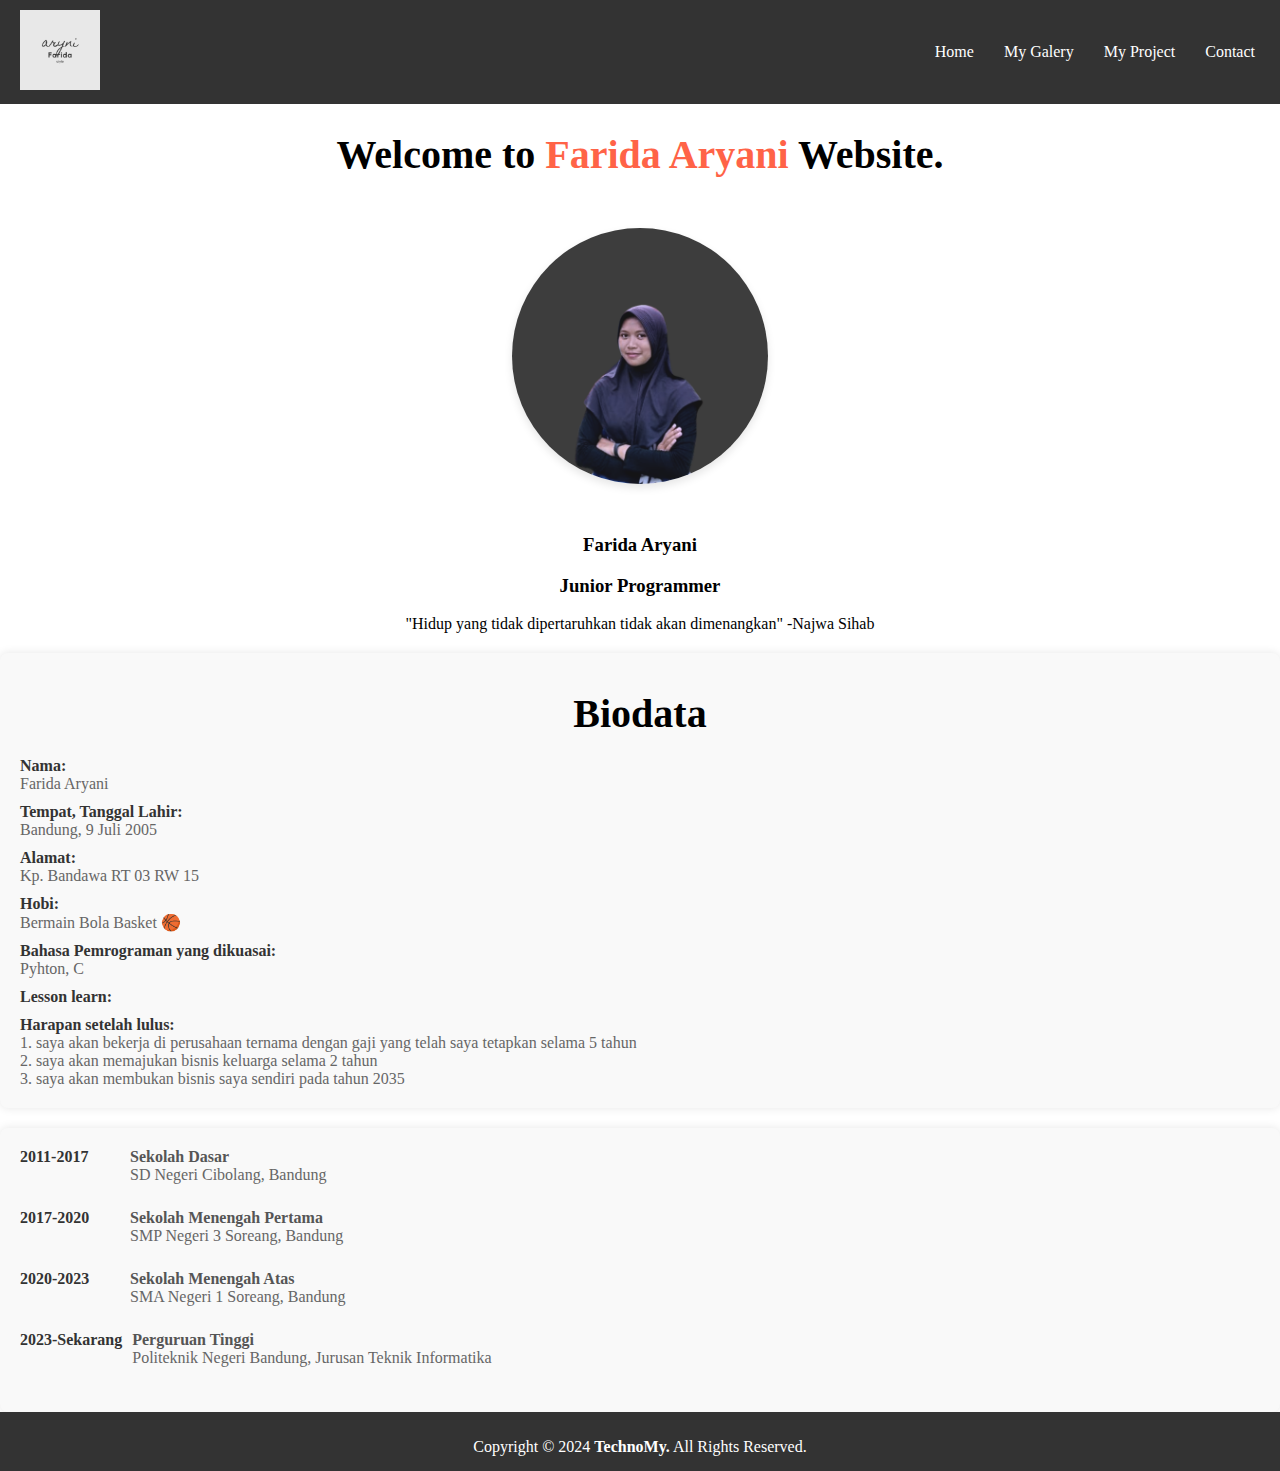
<file: index.html>
<!DOCTYPE html>
<html lang="en">
<head>
    <meta charset="UTF-8">
    <meta name="viewport" content="width=device-width, initial-scale=1.0">
    <title>Farida's Website</title>
    <link rel="stylesheet" href="assets/css/styles.css">
    <!-- for icons  -->
    <link rel="stylesheet" href="https://cdnjs.cloudflare.com/ajax/libs/font-awesome/5.15.4/css/all.min.css" integrity="sha512-4K2XFY83a3/d4W85l4kuEDyS5b0F7DslBO5Opd7MIOxuFeDk44UJjvoBzPf5ecU8j+Es0j+b+CKpw3LkBLGt8w==" crossorigin="anonymous" referrerpolicy="no-referrer">
</head>
<body>
    <nav class="navbar">
        <div class="logo">
            <img src="assets/Image/aryni.png" width="80" height="80" alt="logo">
        </div>
        <ul class="nav-links">
            <li><a href="index.html">Home</a></li>
            <li><a href="Galery.html">My Galery</a></li>
            <li><a href="Project.html">My Project</a></li>
            <li><a href="contact.html">Contact</a></li>
        </ul>
    </nav>

    <div id="viewport">
        <div id="js-scroll-content">
            <section class="main">
                <div class="sec-wp">
                    <div class="container">
                        <div class="col-2">
                            <h1 class="h1-title">
                                Welcome to
                                <span>Farida Aryani</span>
                                Website.
                            </h1>
                            <div class="banner-img-wp">
                                <div class="background-blur"></div>
                                <br><img src="assets/Image/Far.png" alt="Banner Image" class="rounded-img">
                            </div>
                        </div>
                        <div class="col-1">
                            <div class="banner-text">
                                <h3>Farida Aryani</h3>
                                <h3>Junior Programmer</h3>
                                <blockquote>
                                    "Hidup yang tidak dipertaruhkan tidak akan dimenangkan" -Najwa Sihab
                                </blockquote>
                            </div>
                        </div>
                    </div>
                </div>
            </section>
            
            <section class="biodata">
                <div class="contain">
                    <h1 class="h1-title">Biodata</h1>
                    <div class="detail">
                        <div class="label">Nama:</div>
                        <div class="value">Farida Aryani</div>
                    </div>
                    <div class="detail">
                        <div class="label">Tempat, Tanggal Lahir:</div>
                        <div class="value">Bandung, 9 Juli 2005</div>
                    </div>
                    <div class="detail">
                        <div class="label">Alamat:</div>
                        <div class="value">Kp. Bandawa RT 03 RW 15</div>
                    </div>
                    <div class="detail">
                        <div class="label">Hobi:</div>
                        <div class="value">Bermain Bola Basket 🏀</div>
                    </div>
                    <div class="detail">
                        <div class="label">Bahasa Pemrograman yang dikuasai:</div>
                        <div class="value">Pyhton, C</div>
                    </div>
                    <div class="detail">
                        <div class="label">Lesson learn:</div>
                        <div class="value"></div>
                    </div>
                    <div class="detail">
                        <div class="label">Harapan setelah lulus:</div>
                        <div class="value">1. saya akan bekerja di perusahaan ternama dengan gaji yang telah saya tetapkan selama 5 tahun
                            <br> 2. saya akan memajukan bisnis keluarga selama 2 tahun
                            <br> 3. saya akan membukan bisnis saya sendiri pada tahun 2035
                        </div>
                    </div>
                </div>
            </section>    
            
            <section class="pengalaman">
                <div class="contain">
                    <div class="entry">
                        <div class="tahun">2011-2017</div>
                        <div class="detail">
                            <div class="judul">Sekolah Dasar</div>
                            <div class="keterangan">SD Negeri Cibolang, Bandung</div>
                        </div>
                    </div>
                    <div class="entry">
                        <div class="tahun">2017-2020</div>
                        <div class="detail">
                            <div class="judul">Sekolah Menengah Pertama</div>
                            <div class="keterangan">SMP Negeri 3 Soreang, Bandung</div>
                        </div>
                    </div>
                    <div class="entry">
                        <div class="tahun">2020-2023</div>
                        <div class="detail">
                            <div class="judul">Sekolah Menengah Atas</div>
                            <div class="keterangan">SMA Negeri 1 Soreang, Bandung</div>
                        </div>
                    </div>
                    <div class="entry">
                        <div class="tahun">2023-Sekarang</div>
                        <div class="detail">
                            <div class="judul">Perguruan Tinggi</div>
                            <div class="keterangan">Politeknik Negeri Bandung, Jurusan Teknik Informatika</div>
                        </div>
                    </div>
                </div>
            </section>
            
        </div>
    </div>
    <footer class="site-footer">
        <div class="bottom-footer">
            <div class="container">
                <div class="row">
                    <div class="col-lg-12 text-center">
                        <p>Copyright &copy; 2024 <span class="name">TechnoMy.</span> All Rights Reserved.</p>
                    </div>
                </div>
            </div>
        </div>
    </footer>    
</body>
</html>
</file>
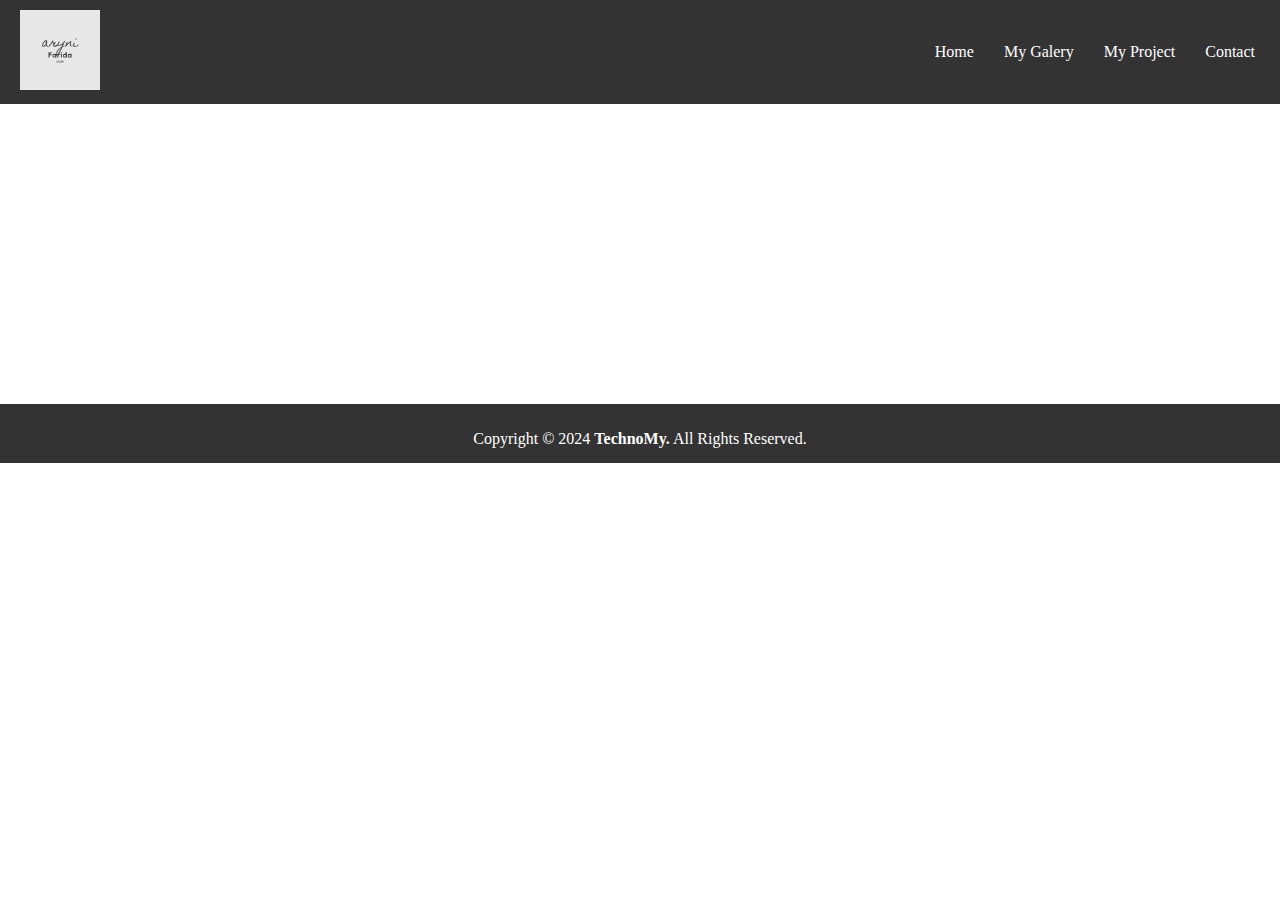
<file: Galery.html>
<!DOCTYPE html>
<html lang="en">
<head>
    <meta charset="UTF-8">
    <meta name="viewport" content="width=device-width, initial-scale=1.0">
    <title>Farida's Website</title>
    <link rel="stylesheet" href="assets/css/gallerystyles.css">
    <!-- for icons  -->
    <link rel="stylesheet" href="https://cdnjs.cloudflare.com/ajax/libs/font-awesome/5.15.4/css/all.min.css" integrity="sha512-4K2XFY83a3/d4W85l4kuEDyS5b0F7DslBO5Opd7MIOxuFeDk44UJjvoBzPf5ecU8j+Es0j+b+CKpw3LkBLGt8w==" crossorigin="anonymous" referrerpolicy="no-referrer">
</head>
<body>
    <nav class="navbar">
        <div class="logo">
            <img src="assets/Image/aryni.png" width="80" height="80" alt="logo">
        </div>
        <ul class="nav-links">
            <li><a href="index.html">Home</a></li>
            <li><a href="Galery.html">My Galery</a></li>
            <li><a href="Project.html">My Project</a></li>
            <li><a href="contact.html">Contact</a></li>
        </ul>
    </nav>

    <div class="image-container">
        <div class="image-slide">
            <img src="assets/Image/Team.jpg" alt="Image 1">
            <div class="image-description">Saya sebagai ketua tim</div>
        </div>
        <div class="image-slide">
            <img src="assets/Image/Belanegara.jpg" alt="Image 2">
            <div class="image-description">Berpartisipasi dalam kegiatan Belanegara</div>
        </div>
        <div class="image-slide">
            <img src="assets/Image/DBU.jpg" alt="Image 3">
            <div class="image-description">Berpartisipasi dalam kegiatan organisasi</div>
        </div>
        <div class="image-slide">
            <img src="assets/Image/English.jpg" alt="Image 4">
            <div class="image-description">Bekerja kelompok pada mata kuliah bahasa inggris</div>
        </div>
        <div class="image-slide">
            <img src="assets/Image/Metagama.jpg" alt="Image 5">
            <div class="image-description">Kegiatan Metagama</div>
        </div>
        <div class="image-slide">
            <img src="assets/Image/PKKMB.jpg" alt="Image 6">
            <div class="image-description">Kegiatan Mahasiswa Baru</div>
        </div>
    </div>

    <script src="assets/js/galeryscripts.js"></script>

    <footer class="site-footer">
        <div class="bottom-footer">
            <div class="container">
                <div class="row">
                    <div class="col-lg-12 text-center">
                        <p>Copyright &copy; 2024 <span class="name">TechnoMy.</span> All Rights Reserved.</p>
                    </div>
                </div>
            </div>
        </div>
    </footer>
</body>
</html>
</file>
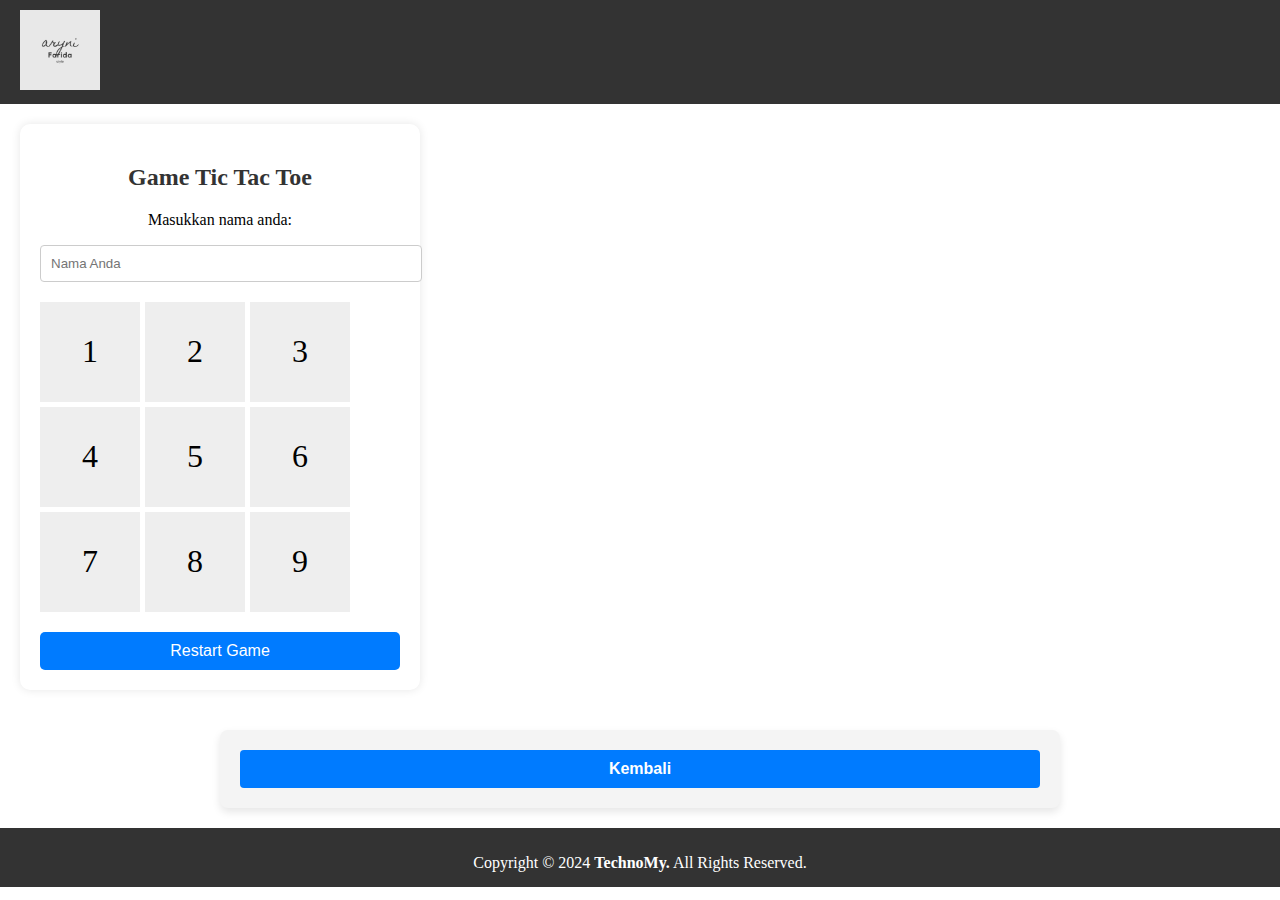
<file: game.html>
<!DOCTYPE html>
<html lang="en">
<head>
    <meta charset="UTF-8">
    <meta name="viewport" content="width=device-width, initial-scale=1.0">
    <title>Farida's Website</title>
    <link rel="stylesheet" href="assets/css/prostyles.css">
    <!-- for icons  -->
    <link rel="stylesheet" href="https://cdnjs.cloudflare.com/ajax/libs/font-awesome/5.15.4/css/all.min.css" integrity="sha512-4K2XFY83a3/d4W85l4kuEDyS5b0F7DslBO5Opd7MIOxuFeDk44UJjvoBzPf5ecU8j+Es0j+b+CKpw3LkBLGt8w==" crossorigin="anonymous" referrerpolicy="no-referrer">
    <script src="https://code.jquery.com/jquery-3.7.1.min.js"></script>
</head>
<body>
    <nav class="navbar">
        <div class="logo">
            <img src="assets/Image/aryni.png" width="80" height="80" alt="logo">
        </div>
    </nav>

    <section id="tic-tac-toe" class="project">
        <div class="game-container">
            <h2>Game Tic Tac Toe</h2>
            <p>Masukkan nama anda: </p>
            <input type="text" id="name-input" placeholder="Nama Anda">
            <div id="board" class="board">
                <div class="cell" data-cell>1</div>
                <div class="cell" data-cell>2</div>
                <div class="cell" data-cell>3</div>
                <div class="cell" data-cell>4</div>
                <div class="cell" data-cell>5</div>
                <div class="cell" data-cell>6</div>
                <div class="cell" data-cell>7</div>
                <div class="cell" data-cell>8</div>
                <div class="cell" data-cell>9</div>
            </div>
            <p id="result" class="result"></p>
            <button id="restartButton" class="restart-button">Restart Game</button>
        </div>
    </section>

    <div class="content">
        <!-- Konten halaman game -->
        <button onclick="goBack()">Kembali</button>
    </div>

    <script>
        function goBack() {
            window.location.href = 'Project.html';
        }

        // Mendefinisikan konstanta untuk kelas X, O dan kombinasi kemenangan
        const X_CLASS = 'x';
        const O_CLASS = 'o';
        const WINNING_COMBINATIONS = [
            [0, 1, 2],
            [3, 4, 5],
            [6, 7, 8],
            [0, 3, 6],
            [1, 4, 7],
            [2, 5, 8],
            [0, 4, 8],
            [2, 4, 6]
        ];

        // Mengambil elemen sel, papan, hasil, tombol restart, dan input nama dari DOM
        const cellElements = document.querySelectorAll('[data-cell]');
        const board = document.getElementById('board');
        const resultElement = document.getElementById('result');
        const restartButton = document.getElementById('restartButton');
        const nameInput = document.getElementById('name-input');
        let oTurn; // Menyimpan giliran pemain

        startGame(); // Memulai permainan

        // Menambahkan event listener untuk tombol restart
        restartButton.addEventListener('click', startGame);

        function startGame() {
            oTurn = false; // Mengatur giliran awal ke pemain X
            cellElements.forEach(cell => {
                cell.classList.remove(X_CLASS); // Menghapus kelas X dari sel
                cell.classList.remove(O_CLASS); // Menghapus kelas O dari sel
                cell.removeEventListener('click', handleClick); // Menghapus event listener sebelumnya
                cell.addEventListener('click', handleClick, { once: true }); // Menambahkan event listener baru untuk sekali klik
            });
            setBoardHoverClass(); // Mengatur hover class pada papan
            resultElement.textContent = ''; // Mengosongkan teks hasil
            nameInput.value = ''; // Mengosongkan input nama
        }

        function handleClick(e) {
            const cell = e.target; // Mengambil elemen sel yang diklik
            const currentClass = oTurn ? O_CLASS : X_CLASS; // Menentukan kelas yang akan ditambahkan (X atau O)
            placeMark(cell, currentClass); // Menempatkan tanda pada sel
            if (checkWin(currentClass)) { // Memeriksa kemenangan
                endGame(false); // Mengakhiri permainan dengan kemenangan
            } else if (isDraw()) { // Memeriksa hasil seri
                endGame(true); // Mengakhiri permainan dengan hasil seri
            } else {
                swapTurns(); // Mengganti giliran pemain
                setBoardHoverClass(); // Mengatur hover class pada papan
            }
        }

        function endGame(draw) {
            const userName = nameInput.value.trim(); // Mengambil nama pemain
            if (draw) {
                resultElement.textContent = 'Draw!'; // Menampilkan hasil seri
            } else {
                resultElement.textContent = `${oTurn ? "O" : "X"} Wins! ${userName ? "Player: " + userName : ""}`; // Menampilkan pemenang dan nama pemain
            }
        }

        function isDraw() {
            return [...cellElements].every(cell => {
                return cell.classList.contains(X_CLASS) || cell.classList.contains(O_CLASS); // Memeriksa apakah semua sel terisi
            });
        }

        function placeMark(cell, currentClass) {
            cell.classList.add(currentClass); // Menambahkan kelas (X atau O) ke sel
        }

        function swapTurns() {
            oTurn = !oTurn; // Mengganti giliran pemain
        }

        function setBoardHoverClass() {
            board.classList.remove(X_CLASS); // Menghapus kelas hover X dari papan
            board.classList.remove(O_CLASS); // Menghapus kelas hover O dari papan
            if (oTurn) {
                board.classList.add(O_CLASS); // Menambahkan kelas hover O jika giliran O
            } else {
                board.classList.add(X_CLASS); // Menambahkan kelas hover X jika giliran X
            }
        }

        function checkWin(currentClass) {
            return WINNING_COMBINATIONS.some(combination => {
                return combination.every(index => {
                    return cellElements[index].classList.contains(currentClass); // Memeriksa apakah ada kombinasi kemenangan
                });
            });
        }
    </script>

    <footer class="site-footer">
        <div class="bottom-footer">
            <div class="container">
                <div class="row">
                    <div class="col-lg-12 text-center">
                        <p>Copyright &copy; 2024 <span class="name">TechnoMy.</span> All Rights Reserved.</p>
                    </div>
                </div>
            </div>
        </div>
    </footer>   
</body>
</html>
</file>
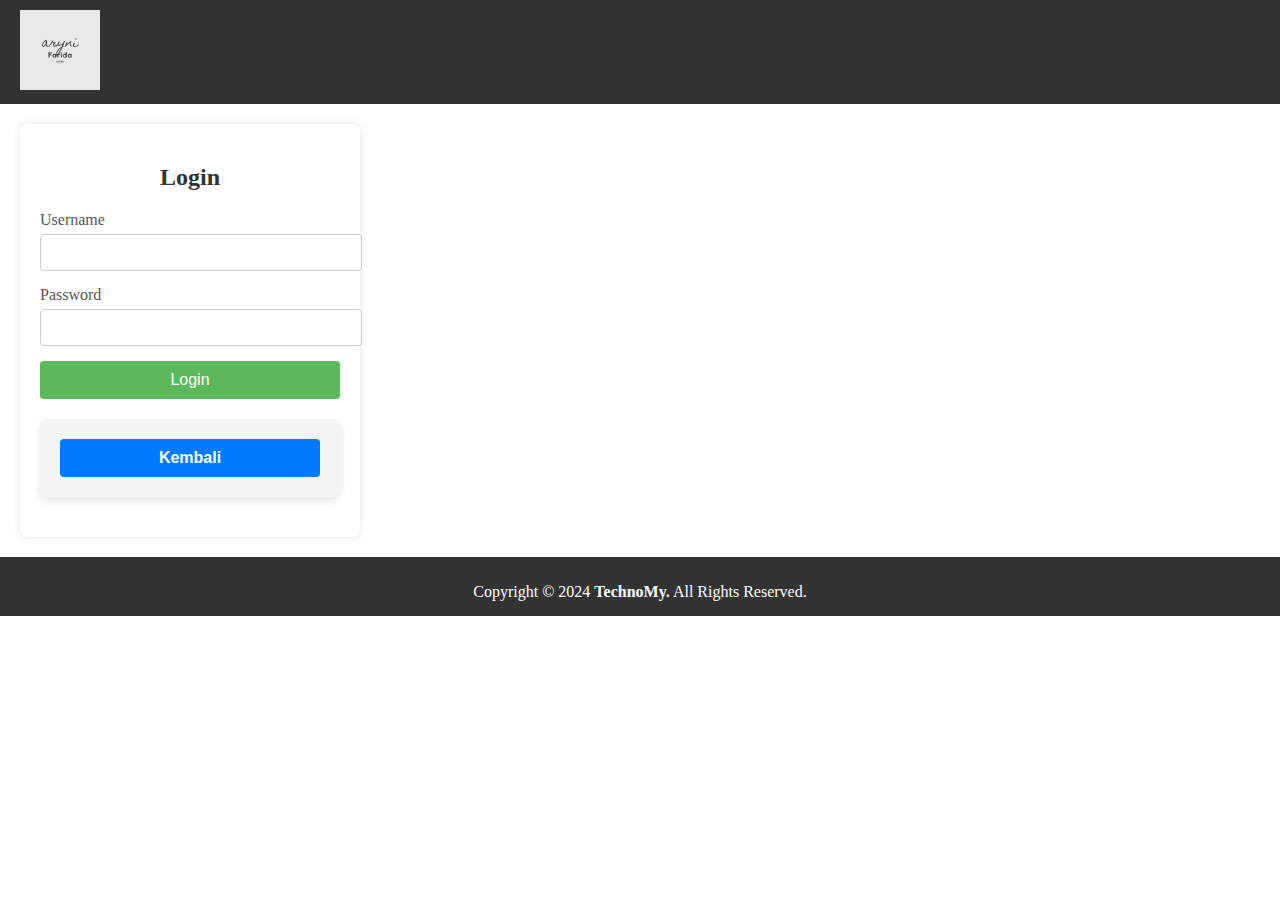
<file: MoneyTracker.html>
<!DOCTYPE html>
<html lang="en">
<head>
    <meta charset="UTF-8">
    <meta name="viewport" content="width=device-width, initial-scale=1.0">
    <title>Farida's Website</title>
    <link rel="stylesheet" href="assets/css/prostyles.css">
    <!-- for icons  -->
    <link rel="stylesheet" href="https://cdnjs.cloudflare.com/ajax/libs/font-awesome/5.15.4/css/all.min.css" integrity="sha512-4K2XFY83a3/d4W85l4kuEDyS5b0F7DslBO5Opd7MIOxuFeDk44UJjvoBzPf5ecU8j+Es0j+b+CKpw3LkBLGt8w==" crossorigin="anonymous" referrerpolicy="no-referrer">
    <script src="https://code.jquery.com/jquery-3.7.1.min.js"></script>
    <style>
        .hidden {
            display: none;
        }
    </style>
</head>
<body>
    <nav class="navbar">
        <div class="logo">
            <img src="assets/Image/aryni.png" width="80" height="80" alt="logo">
        </div>
    </nav>

    <section id="MoneyTracker" class="project">
        <div class="login-container">
            <h2>Login</h2>
            <form id="loginForm">
                <div class="input-group">
                    <label for="username">Username</label>
                    <input type="text" id="username" name="username" required>
                </div>
                <div class="input-group">
                    <label for="password">Password</label>
                    <input type="password" id="password" name="password" required>
                </div>
                <button type="submit">Login</button>
                <div class="content">
                    <!-- Konten halaman game -->
                    <button onclick="goBack()">Kembali</button>
                </div>
            </form>
        </div>

        <div id="postLoginContent" class="hidden">
            <h2>Selamat Datang, <span id="userWelcome"></span>!</h2>
            <div class="option">💸<br>Pengeluaran</div>
            <div class="option">💸<br>Pemasukkan</div>
            <button onclick="logout()">Logout</button>
        </div>
    </section>

    <script>
        function goBack() {
            window.location.href = 'Project.html';
        }
        document.getElementById('loginForm').addEventListener('submit', function(event) {
            event.preventDefault(); // Mencegah form submit default
            var username = document.getElementById('username').value;

            // Sederhana, anggap login berhasil
            document.getElementById('loginForm').classList.add('hidden');
            document.getElementById('postLoginContent').classList.remove('hidden');
            document.getElementById('userWelcome').innerText = username;
        });

        function logout() {
            document.getElementById('loginForm').classList.remove('hidden');
            document.getElementById('postLoginContent').classList.add('hidden');
        }
    </script>

    <footer class="site-footer">
        <div class="bottom-footer">
            <div class="container">
                <div class="row">
                    <div class="col-lg-12 text-center">
                        <p>Copyright &copy; 2024 <span class="name">TechnoMy.</span> All Rights Reserved.</p>
                    </div>
                </div>
            </div>
        </div>
    </footer>
</body>
</html>
</file>
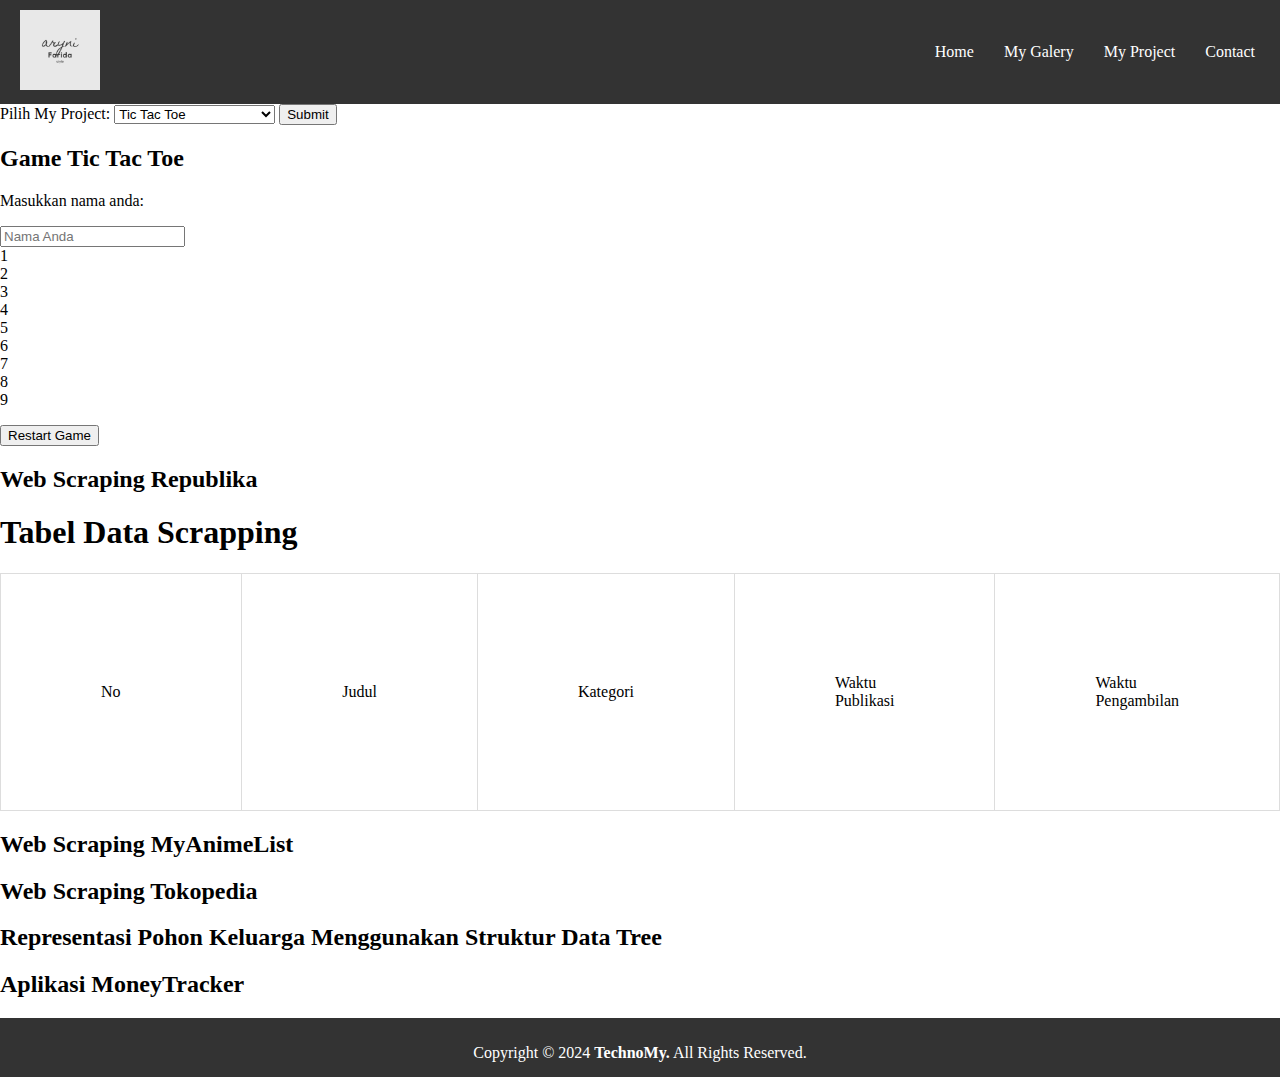
<file: Project.html>
<!DOCTYPE html>
<html lang="en">
<head>
    <meta charset="UTF-8">
    <meta name="viewport" content="width=device-width, initial-scale=1.0">
    <title>Farida's Website</title>
    <link rel="stylesheet" href="assets/css/projectstyles.css">
    <!-- for icons  -->
    <link rel="stylesheet" href="https://cdnjs.cloudflare.com/ajax/libs/font-awesome/5.15.4/css/all.min.css" integrity="sha512-4K2XFY83a3/d4W85l4kuEDyS5b0F7DslBO5Opd7MIOxuFeDk44UJjvoBzPf5ecU8j+Es0j+b+CKpw3LkBLGt8w==" crossorigin="anonymous" referrerpolicy="no-referrer">
    <script src="https://code.jquery.com/jquery-3.7.1.min.js"></script>
</head>
<body>
    <nav class="navbar">
        <div class="logo">
            <img src="assets/Image/aryni.png" width="80" height="80" alt="logo">
        </div>
        <ul class="nav-links">
            <li><a href="index.html">Home</a></li>
            <li><a href="Galery.html">My Galery</a></li>
            <li><a href="Project.html">My Project</a></li>
            <li><a href="contact.html">Contact</a></li>
        </ul>
    </nav>

    <form id="projectForm">
        <label for="project">Pilih My Project:</label>
        <select id="project" name="project">
            <option value="tic-tac-toe">Tic Tac Toe</option>
            <option value="scrap1">Scrap1</option>
            <option value="scrap2">Scrap2</option>
            <option value="scrap3">Scrap3</option>
            <option value="tree">Pohon Keluarga</option>
            <option value="MoneyTracker">Aplikasi Money Tracker</option>
        </select>
        <button type="submit">Submit</button>
    </form>

    <section id="tic-tac-toe" class="project">
        <div class="game-container">
            <h2>Game Tic Tac Toe</h2>
            <p>Masukkan nama anda: </p>
            <input type="text" id="name-input" placeholder="Nama Anda">
            <div id="board" class="board">
                <div class="cell" data-cell>1</div>
                <div class="cell" data-cell>2</div>
                <div class="cell" data-cell>3</div>
                <div class="cell" data-cell>4</div>
                <div class="cell" data-cell>5</div>
                <div class="cell" data-cell>6</div>
                <div class="cell" data-cell>7</div>
                <div class="cell" data-cell>8</div>
                <div class="cell" data-cell>9</div>
            </div>
            <p id="result" class="result"></p>
            <button id="restartButton" class="restart-button">Restart Game</button>
        </div>
    </section>

    <section id="scrap1" class="project">
        <h2>Web Scraping Republika</h2>
        <div id="DataScrapping_json" class="headline_json">
            <h1> Tabel Data Scrapping </h1>
            <div id="table">
                <table>
                    <thead>
                        <tr>
                            <td>No</td>
                            <td>Judul</td>
                            <td>Kategori</td>
                            <td>Waktu Publikasi</td>
                            <td>Waktu Pengambilan</td>
                        </tr>
                    </thead>
                </table>
            </div>
        </div>
    </section>

    <section id="scrap2" class="project">
        <h2>Web Scraping MyAnimeList</h2>
        <!-- Tugas Scraping kedua akan ditampilkan di sini -->
    </section>

    <section id="scrap3" class="project">
        <h2>Web Scraping Tokopedia</h2>
        <!-- Tugas Scraping ketiga akan ditampilkan di sini -->
    </section>

    <section id="tree" class="project">
        <h2>Representasi Pohon Keluarga Menggunakan Struktur Data Tree</h2>
        <!-- Tugas Pohon keluarga akan ditampilkan di sini -->
    </section>

    <section id="MoneyTracker" class="project">
        <h2>Aplikasi MoneyTracker</h2>
        <!-- Tugas Money Tracker akan ditampilkan di sini -->
    </section>

    <!-- Link to the external JavaScript file -->
    <script src="assets/js/scripts.js"></script>

    <footer class="site-footer">
        <div class="bottom-footer">
            <div class="container">
                <div class="row">
                    <div class="col-lg-12 text-center">
                        <p>Copyright &copy; 2024 <span class="name">TechnoMy.</span> All Rights Reserved.</p>
                    </div>
                </div>
            </div>
        </div>
    </footer>   
</body>
</html>
</file>
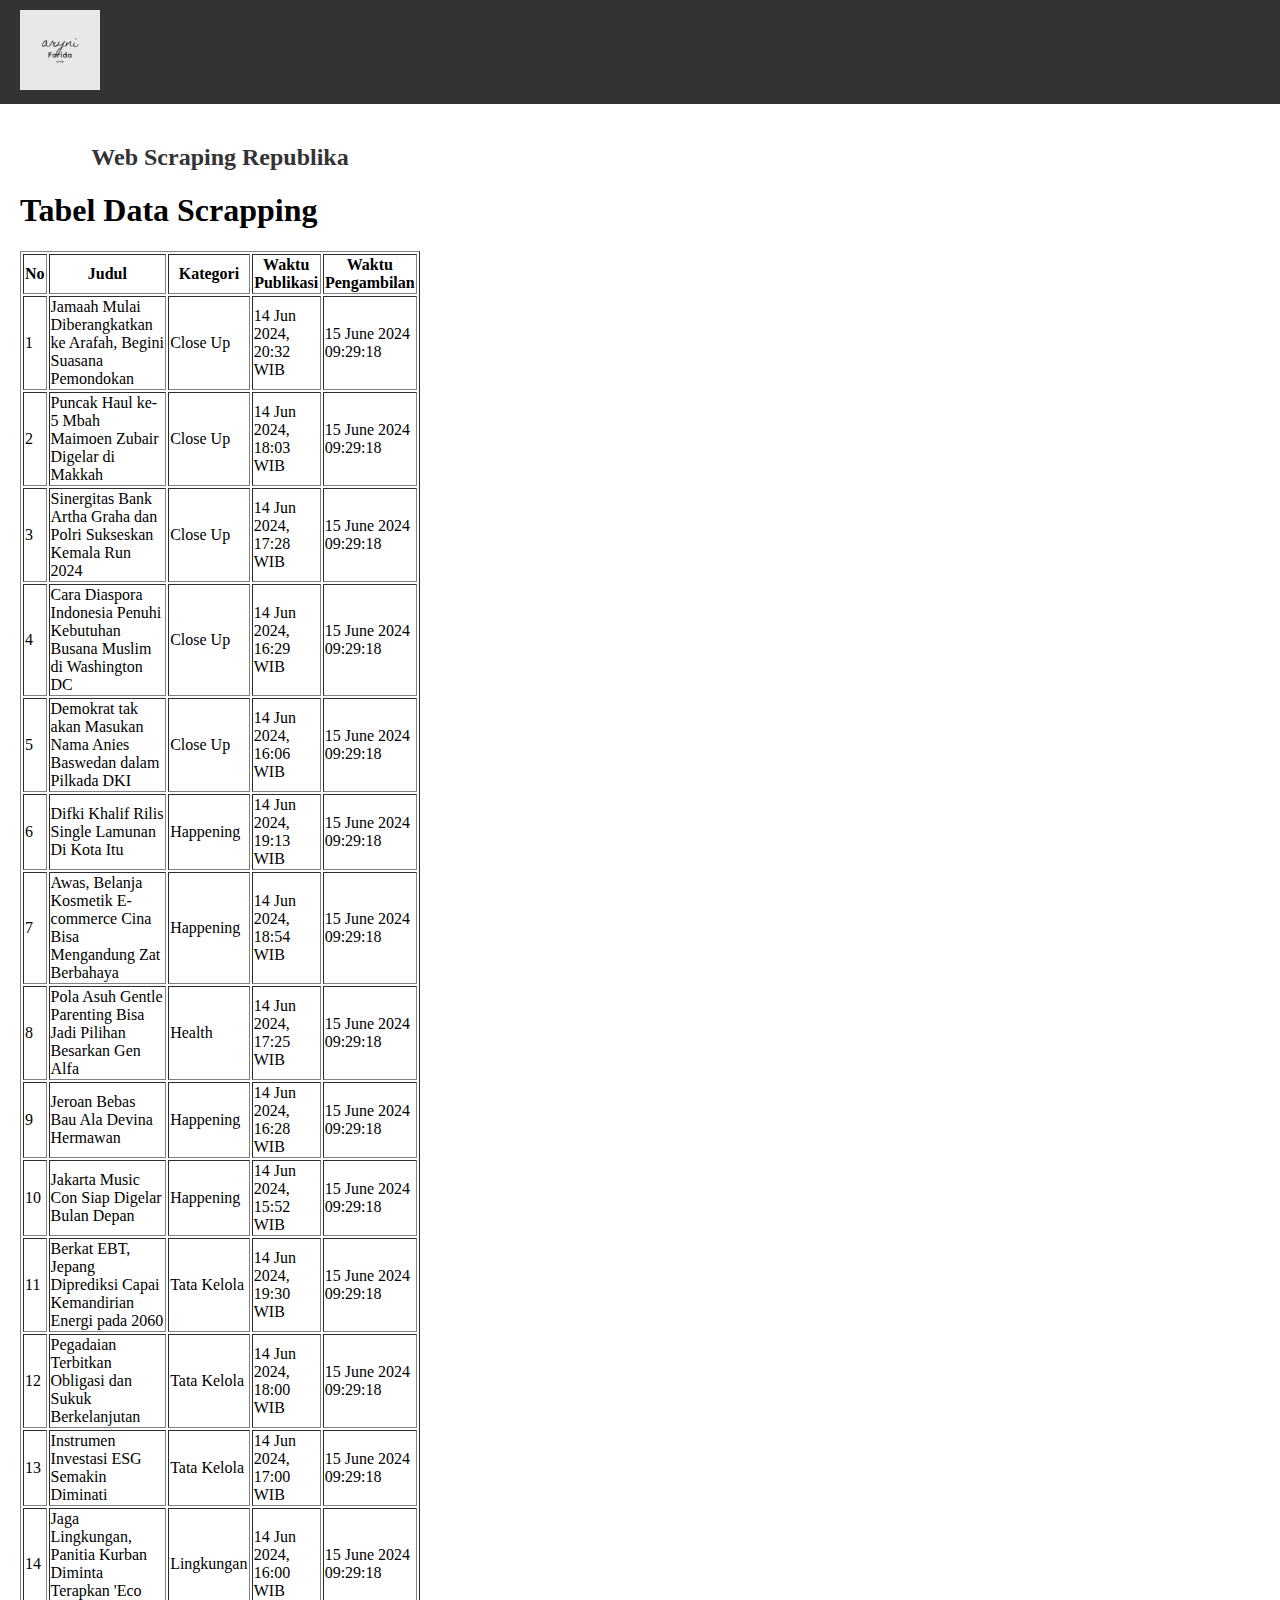
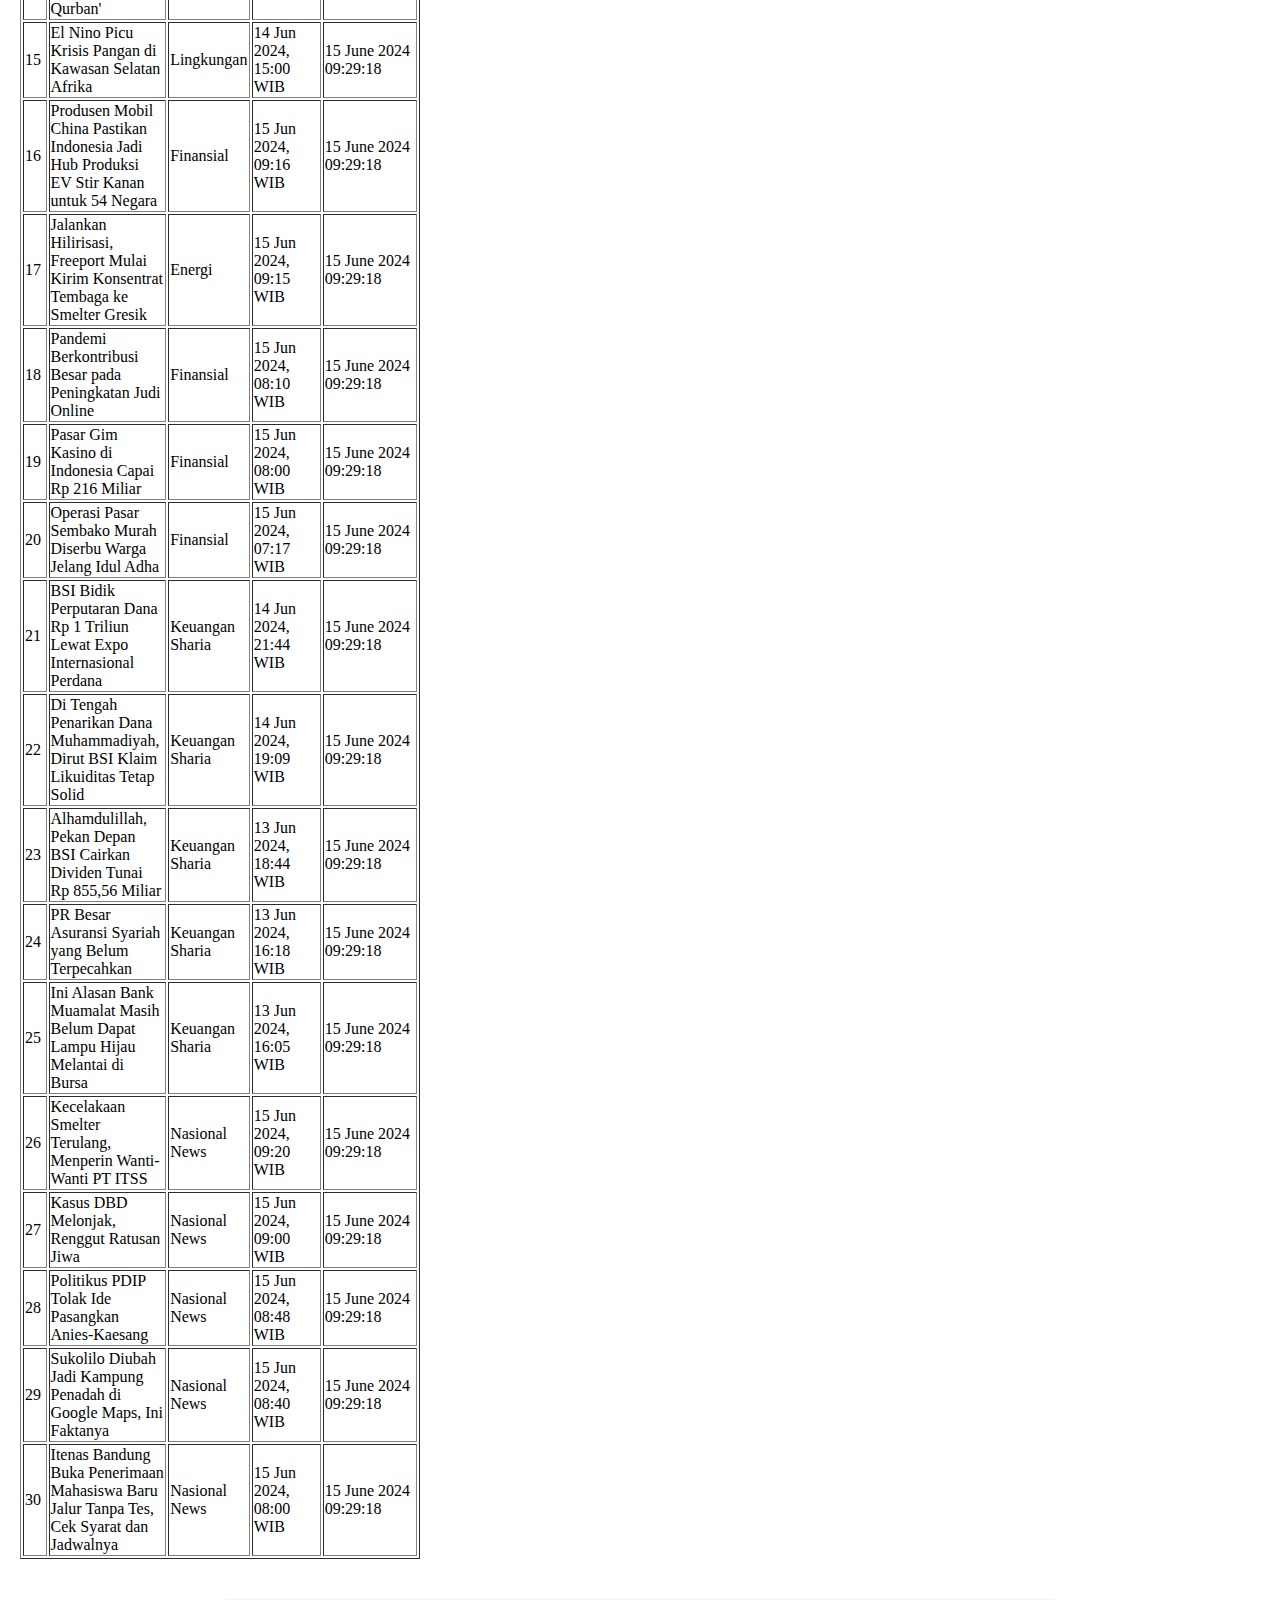
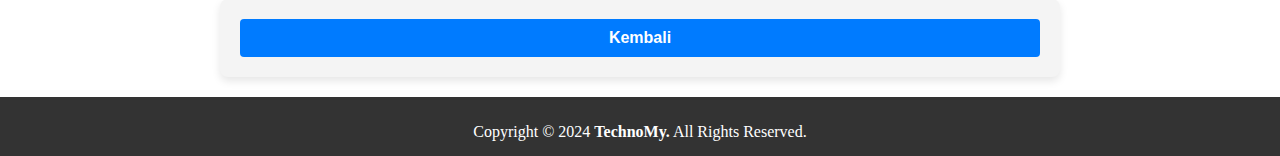
<file: scrap1.html>
<!DOCTYPE html>
<html lang="en">
<head>
    <meta charset="UTF-8">
    <meta name="viewport" content="width=device-width, initial-scale=1.0">
    <title>Farida's Website</title>
    <link rel="stylesheet" href="assets/css/prostyles.css">
    <!-- for icons  -->
    <link rel="stylesheet" href="https://cdnjs.cloudflare.com/ajax/libs/font-awesome/5.15.4/css/all.min.css" integrity="sha512-4K2XFY83a3/d4W85l4kuEDyS5b0F7DslBO5Opd7MIOxuFeDk44UJjvoBzPf5ecU8j+Es0j+b+CKpw3LkBLGt8w==" crossorigin="anonymous" referrerpolicy="no-referrer">
    <script src="https://code.jquery.com/jquery-3.7.1.min.js"></script>
</head>
<body>
    <nav class="navbar">
        <div class="logo">
            <img src="assets/Image/aryni.png" width="80" height="80" alt="logo">
        </div>
    </nav>

    <section id="scrap1" class="project">
        <h2>Web Scraping Republika</h2>
        <div id="DataScrapping_json" class="headline_json">
            <h1> Tabel Data Scrapping </h1>
            <div id="table">
                <table>
                    <thead>
                        <tr>
                            <td>No</td>
                            <td>Judul</td>
                            <td>Kategori</td>
                            <td>Waktu Publikasi</td>
                            <td>Waktu Pengambilan</td>
                        </tr>
                    </thead>
                </table>
            </div>
        </div>
    </section>

    <div class="content">
        <!-- Konten halaman game -->
        <button onclick="goBack()">Kembali</button>
    </div>

    <script>
        function goBack() {
            window.location.href = 'Project.html';
        }

        // Menggunakan jQuery untuk mengambil data dari file JSON dan menampilkan dalam bentuk tabel
        $(function(){
            $.get('assets/Scraping/Scrap1/DataScrapping.json', function(obj) {
                var str = "<table border=1>"; // Membuat string awal untuk tabel
                str += "<tr><th>No</th><th>Judul</th><th>Kategori</th><th>Waktu Publikasi</th><th>Waktu Pengambilan</th></tr>"; // Menambahkan header tabel
                $.each(obj, function(n, data) {
                    str += "<tr><td>" + (n + 1) + "</td>"; // Menambahkan nomor urut
                    str += "<td>" + data.judul + "</td>"; // Menambahkan judul
                    str += "<td>" + data.kategori + "</td>"; // Menambahkan kategori
                    str += "<td>" + data.waktu_publish + "</td>"; // Menambahkan waktu publikasi
                    str += "<td>" + data.waktu_pengambilan + "</td></tr>"; // Menambahkan waktu pengambilan
                });
                str += "</table>"; // Menutup tag tabel
                $('#table').html(str); // Menampilkan tabel di elemen dengan id 'table'
            });
        });
    </script>

    <footer class="site-footer">
        <div class="bottom-footer">
            <div class="container">
                <div class="row">
                    <div class="col-lg-12 text-center">
                        <p>Copyright &copy; 2024 <span class="name">TechnoMy.</span> All Rights Reserved.</p>
                    </div>
                </div>
            </div>
        </div>
    </footer>   
</body>
</html>
</file>
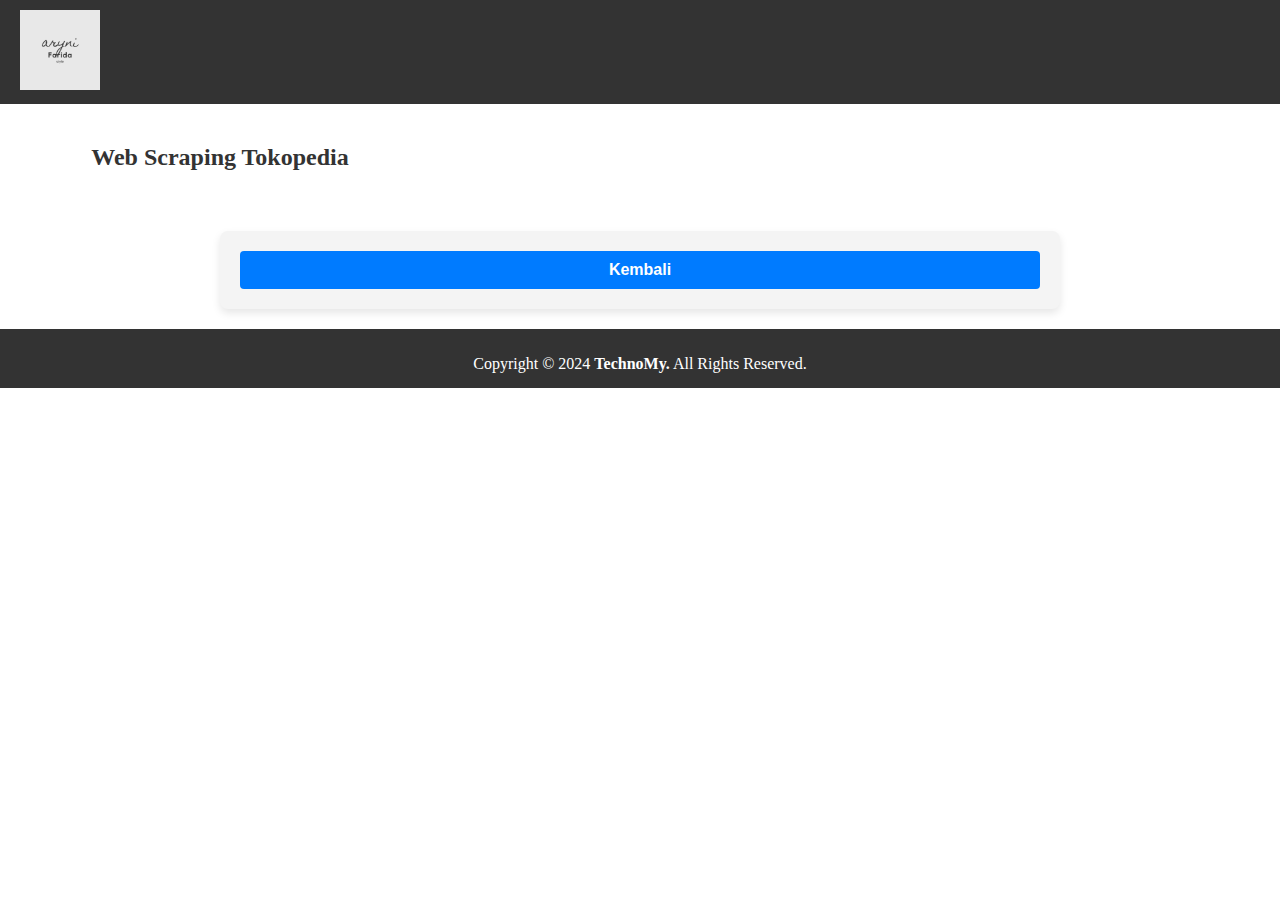
<file: scrap3.html>
<!DOCTYPE html>
<html lang="en">
<head>
    <meta charset="UTF-8">
    <meta name="viewport" content="width=device-width, initial-scale=1.0">
    <title>Farida's Website</title>
    <link rel="stylesheet" href="assets/css/prostyles.css">
    <!-- for icons  -->
    <link rel="stylesheet" href="https://cdnjs.cloudflare.com/ajax/libs/font-awesome/5.15.4/css/all.min.css" integrity="sha512-4K2XFY83a3/d4W85l4kuEDyS5b0F7DslBO5Opd7MIOxuFeDk44UJjvoBzPf5ecU8j+Es0j+b+CKpw3LkBLGt8w==" crossorigin="anonymous" referrerpolicy="no-referrer">
    <script src="https://code.jquery.com/jquery-3.7.1.min.js"></script>
</head>
<body>
    <nav class="navbar">
        <div class="logo">
            <img src="assets/Image/aryni.png" width="80" height="80" alt="logo">
        </div>
    </nav>

    <section id="scrap3" class="project">
        <h2>Web Scraping Tokopedia</h2>
        <!-- Tugas Scraping ketiga akan ditampilkan di sini -->
        <div id="table"></div>
    </section>

    <div class="content">
        <!-- Konten halaman game -->
        <button onclick="goBack()">Kembali</button>
    </div>

    <script>
        function goBack() {
            window.location.href = 'Project.html';
        }

        // // Menggunakan jQuery untuk mengambil data dari file JSON dan menampilkan dalam bentuk tabel
        // $(document).ready(function() {
        //     $.get('assets/Scraping/Scrap2/manga/hasil14.json', function(obj) {
        //         var str = "<table border='1'>"; // Membuat string awal untuk tabel
        //         str += "<tr><th>Rank</th><th>Judul</th><th>Gambar</th><th>Popularitas</th><th>Score</th><th>Genre</th><th>Publish</th><th>Author</th></tr>"; // Menambahkan header tabel
        //         $.each(obj, function(n, data) {
        //             str += "<tr>";
        //             str += "<td>" + data.rank + "</td>"; // Menambahkan rank
        //             str += "<td>" + data.title + "</td>"; // Menambahkan judul
        //             str += "<td><img src='" + data.img + "' alt='Gambar Manga' width='50' height='50'></td>"; // Menambahkan gambar
        //             str += "<td>" + data.popularity + "</td>"; // Menambahkan popularitas
        //             str += "<td>" + data.score + "</td>"; // Menambahkan score
        //             str += "<td>" + data.genres_link + "</td>"; // Menambahkan genre
        //             str += "<td>" + data.publish + "</td>"; // Menambahkan publish
        //             str += "<td>" + data.author + "</td>"; // Menambahkan author
        //             str += "</tr>";
        //         });
        //         str += "</table>"; // Menutup tag tabel
        //         $('#table').html(str); // Menampilkan tabel di elemen dengan id 'table'
        //     });
        // });
    </script>

    <footer class="site-footer">
        <div class="bottom-footer">
            <div class="container">
                <div class="row">
                    <div class="col-lg-12 text-center">
                        <p>Copyright &copy; 2024 <span class="name">TechnoMy.</span> All Rights Reserved.</p>
                    </div>
                </div>
            </div>
        </div>
    </footer>   
</body>
</html>
</file>
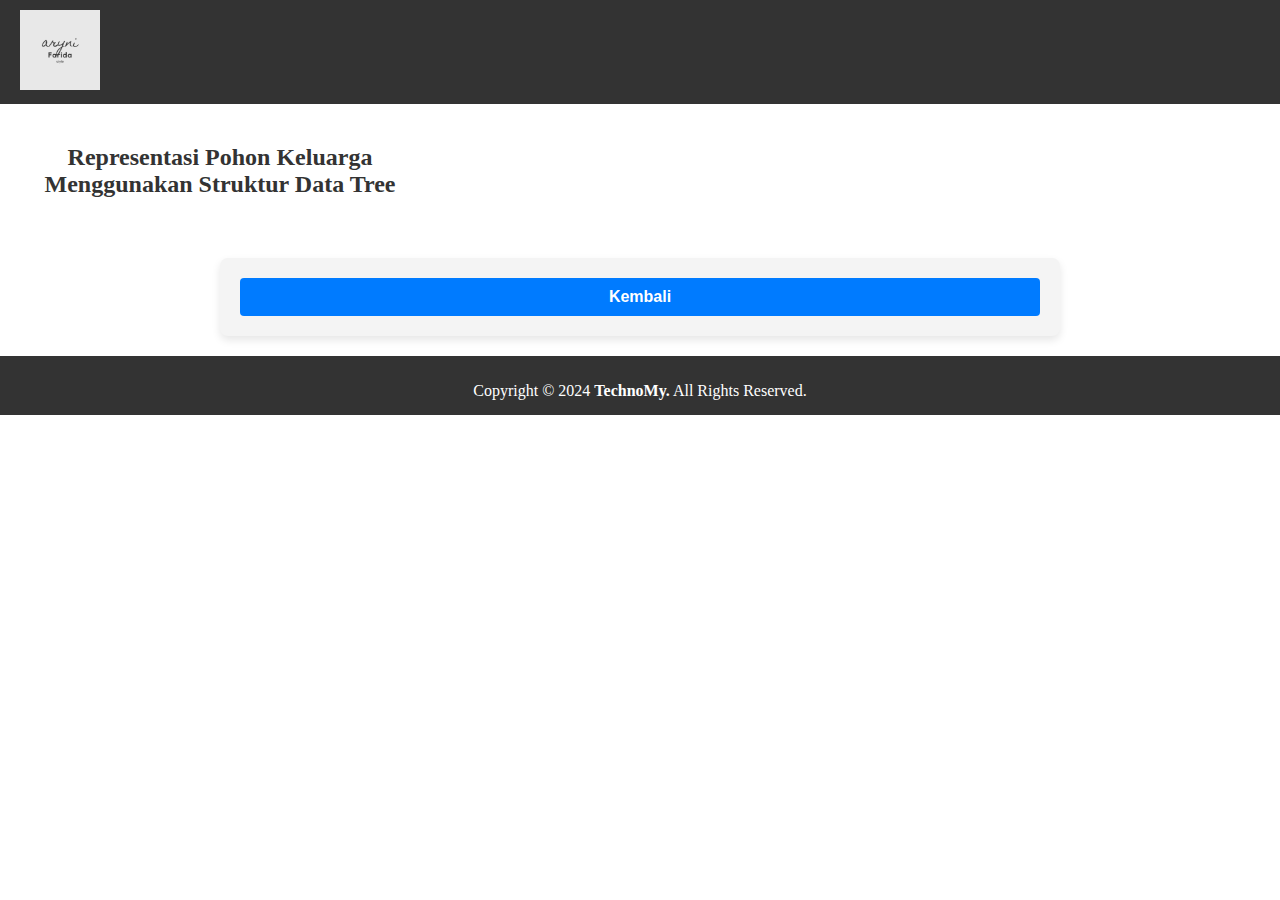
<file: tree.html>
<!DOCTYPE html>
<html lang="en">
<head>
    <meta charset="UTF-8">
    <meta name="viewport" content="width=device-width, initial-scale=1.0">
    <title>Farida's Website</title>
    <link rel="stylesheet" href="assets/css/prostyles.css">
    <!-- for icons  -->
    <link rel="stylesheet" href="https://cdnjs.cloudflare.com/ajax/libs/font-awesome/5.15.4/css/all.min.css" integrity="sha512-4K2XFY83a3/d4W85l4kuEDyS5b0F7DslBO5Opd7MIOxuFeDk44UJjvoBzPf5ecU8j+Es0j+b+CKpw3LkBLGt8w==" crossorigin="anonymous" referrerpolicy="no-referrer">
    <script src="https://code.jquery.com/jquery-3.7.1.min.js"></script>
</head>
<body>
    <nav class="navbar">
        <div class="logo">
            <img src="assets/Image/aryni.png" width="80" height="80" alt="logo">
        </div>
    </nav>

    <section id="tree" class="project">
        <h2>Representasi Pohon Keluarga Menggunakan Struktur Data Tree</h2>
        <!-- Tugas Pohon keluarga akan ditampilkan di sini -->
    </section>

    <div class="content">
        <!-- Konten halaman game -->
        <button onclick="goBack()">Kembali</button>
    </div>

    <script>
        function goBack() {
            window.location.href = 'Project.html';
        }
    </script>

    <footer class="site-footer">
        <div class="bottom-footer">
            <div class="container">
                <div class="row">
                    <div class="col-lg-12 text-center">
                        <p>Copyright &copy; 2024 <span class="name">TechnoMy.</span> All Rights Reserved.</p>
                    </div>
                </div>
            </div>
        </div>
    </footer>   
</body>
</html>
</file>
<file: assets/css/styles.css>
/* Reset some default browser styles */
body, ul, li {
    margin: 0;
    padding: 0;
    list-style: none; /* Menghilangkan margin, padding, dan bullet points default pada ul dan li */
}

/* Navbar styling */
.navbar {
    display: flex; /* Menggunakan Flexbox untuk tata letak yang fleksibel */
    justify-content: space-between; /* Menyebar elemen anak dengan jarak yang sama di antara mereka */
    align-items: center; /* Menyelaraskan elemen anak secara vertikal di tengah */
    padding: 10px 20px; /* Menambahkan padding di dalam navbar */
    background-color: #333; /* Memberikan warna latar belakang abu-abu gelap */
    color: white; /* Mengatur warna teks menjadi putih */
}

/* Nav links styling */
.nav-links {
    display: flex; /* Menggunakan Flexbox untuk menampilkan item secara horizontal */
    gap: 20px; /* Menambahkan jarak 20px antara item navigasi */
}

.nav-links li {
    padding: 5px; /* Menambahkan padding 5px pada setiap item navigasi */
}

.nav-links a {
    color: white; /* Mengatur warna teks link menjadi putih */
    text-decoration: none; /* Menghilangkan garis bawah default pada link */
}

/* Hover effect for nav links */
.nav-links a:hover {
    text-decoration: underline; /* Menambahkan garis bawah pada link saat di-hover */
}

/* Centered and Rounded Image Styling */
.banner-img-wp {
    display: flex; /* Menggunakan Flexbox untuk tata letak yang fleksibel */
    justify-content: center; /* Menyelaraskan elemen anak secara horizontal di tengah */
    align-items: center; /* Menyelaraskan elemen anak secara vertikal di tengah */
    margin-top: 50px; /* Menambahkan margin di atas elemen banner */
    margin-bottom: 50px;
}
  
.banner-text {
    text-align: center; /* Menyelaraskan teks di tengah secara horizontal */
    margin-top: 1px; /* Menambahkan margin di atas elemen teks banner */
}
  
.h1-title {
    text-align: center;
    font-size: 2.5em; /* Mengatur ukuran font heading menjadi 2.5em */
    margin-bottom: 20px; /* Menambahkan margin di bawah heading */
}
  
.h1-title span {
    color: #ff6347; /* Mengatur warna teks dalam span menjadi oranye */
}
  
.banner-text p {
    font-size: 1.2em; /* Mengatur ukuran font paragraf menjadi 1.2em */
    line-height: 1.6; /* Mengatur jarak antar baris dalam paragraf */
}

.background-blur {
    position: absolute;
    top: 0;
    left: 0;
    width: 100%;
    height: 100%;
    /* background: url('path-to-your-image.jpg') no-repeat center center;
    background-size: cover; */
    filter: blur(20px);
    border-radius: 50%;
}

.rounded-img {
    width: 20%; /* Sesuaikan ukuran gambar dalam lingkaran */
    height: 15%;
    border-radius: 50%;
    z-index: 1;
    box-shadow: 0 4px 8px rgba(0, 0, 0, 0.1); /* Opsi bayangan */
}

/* Styling for About Section */
.bio {
    padding: 80px 0;
    background-color: #f9f9f9;
}

.section-title {
    font-size: 36px;
    font-weight: bold;
    color: #333;
    margin-bottom: 30px;
}

.bio-text {
    font-size: 18px;
    line-height: 1.8;
    color: #666;
}

.bio-image img {
    max-width: 30%;
    height: auto;
    border-radius: 8px;
    box-shadow: 0 0 20px rgba(0, 0, 0, 0.1);
}

/* Adjustments for responsiveness */
@media (max-width: 992px) {
    .left-column {
        padding-right: 0; /* Remove right padding on smaller screens */
    }
    .right-column{
        padding-left: 10;
    }
}

.biodata {
    background-color: #f9f9f9;
    padding: 10px;
    border-radius: 8px;
    box-shadow: 0 0 10px rgba(0, 0, 0, 0.1);
    margin-top: 20px;
}

.contain {
    display: flex;
    justify-content: space-around;
}

.detail {
    margin-bottom: 10px;
}

.label {
    font-weight: bold;
    color: #333;
}

.value {
    color: #666;
}

.pengalaman {
    background-color: #f9f9f9;
    padding: 20px;
    border-radius: 8px;
    box-shadow: 0 0 10px rgba(0, 0, 0, 0.1);
    margin-top: 20px;
}

.contain {
    display: flex;
    flex-direction: column;
}

.entry {
    display: flex;
    margin-bottom: 15px;
}

.tahun {
    min-width: 100px;
    font-weight: bold;
    color: #333;
}

.detail {
    margin-left: 10px;
}

.judul {
    font-weight: bold;
    color: #555;
}

.keterangan {
    color: #666;
}

.site-footer {
    background-color: #333;
    color: #fff;
    padding: 10px 10px;
}

.site-footer .bottom-footer {
    text-align: center;
}

.site-footer .bottom-footer p {
    margin-bottom: 5px;
}

.site-footer .bottom-footer .name {
    font-weight: bold;
}
</file>
<file: assets/css/gallerystyles.css>
/* Reset some default browser styles */
body, ul, li {
    margin: 0;
    padding: 0;
    list-style: none; /* Menghilangkan margin, padding, dan bullet points default pada ul dan li */
}

/* Navbar styling */
.navbar {
    display: flex; /* Menggunakan Flexbox untuk tata letak yang fleksibel */
    justify-content: space-between; /* Menyebar elemen anak dengan jarak yang sama di antara mereka */
    align-items: center; /* Menyelaraskan elemen anak secara vertikal di tengah */
    padding: 10px 20px; /* Menambahkan padding di dalam navbar */
    background-color: #333; /* Memberikan warna latar belakang abu-abu gelap */
    color: white; /* Mengatur warna teks menjadi putih */
}

/* Nav links styling */
.nav-links {
    display: flex; /* Menggunakan Flexbox untuk menampilkan item secara horizontal */
    gap: 20px; /* Menambahkan jarak 20px antara item navigasi */
}

.nav-links li {
    padding: 5px; /* Menambahkan padding 5px pada setiap item navigasi */
}

.nav-links a {
    color: white; /* Mengatur warna teks link menjadi putih */
    text-decoration: none; /* Menghilangkan garis bawah default pada link */
}

/* Hover effect for nav links */
.nav-links a:hover {
    text-decoration: underline; /* Menambahkan garis bawah pada link saat di-hover */
}

.image-container {
    flex-wrap: wrap;
    position: relative;
    width: 400px;
    height: 300px;
    overflow: hidden;
}

.image-slide {
    position: absolute;
    flex-direction: column;
    align-items: flex-start;
    left: 0;
    top: 0;
    width: 100%;
    height: 100%;
    opacity: 0;
    transition: opacity 0.5s ease;
}

.image-slide.active {
    opacity: 1;
}

.image-slide img {
    width: 100%;
    height: 100%;
    object-fit: cover;
}

.image-description {
    position: absolute;
    bottom: 10px;
    left: 10px;
    background-color: rgba(0, 0, 0, 0.5);
    color: white;
    padding: 10px;
    font-size: 14px;
    transition: opacity 0.5s ease;
    opacity: 0;
}

.image-slide.active .image-description {
    opacity: 1;
}

.site-footer {
    background-color: #333;
    color: #fff;
    padding: 10px 10px;
}

.site-footer .bottom-footer {
    text-align: center;
}

.site-footer .bottom-footer p {
    margin-bottom: 5px;
}

.site-footer .bottom-footer .name {
    font-weight: bold;
}
</file>
<file: assets/css/prostyles.css>
/* Reset some default browser styles */
body, ul, li {
    margin: 0;
    padding: 0;
    list-style: none; /* Menghilangkan margin, padding, dan bullet points default pada ul dan li */
}

/* Navbar styling */
.navbar {
    display: flex; /* Menggunakan Flexbox untuk tata letak yang fleksibel */
    justify-content: space-between; /* Menyebar elemen anak dengan jarak yang sama di antara mereka */
    align-items: center; /* Menyelaraskan elemen anak secara vertikal di tengah */
    padding: 10px 20px; /* Menambahkan padding di dalam navbar */
    background-color: #333; /* Memberikan warna latar belakang abu-abu gelap */
    color: white; /* Mengatur warna teks menjadi putih */
}

/* Nav links styling */
.nav-links {
    display: flex; /* Menggunakan Flexbox untuk menampilkan item secara horizontal */
    gap: 20px; /* Menambahkan jarak 20px antara item navigasi */
}

.nav-links li {
    padding: 5px; /* Menambahkan padding 5px pada setiap item navigasi */
}

.nav-links a {
    color: white; /* Mengatur warna teks link menjadi putih */
    text-decoration: none; /* Menghilangkan garis bawah default pada link */
}

/* Hover effect for nav links */
.nav-links a:hover {
    text-decoration: underline; /* Menambahkan garis bawah pada link saat di-hover */
}

.selection-project {
    display: flex;
    justify-content: center;
    align-items: center;
}

.option {
    width: 30%;
    margin: 10px 15px;
    padding: 10px;
    text-align: center;
    font-size: 20px;
    background-color: antiquewhite;
}

.option:hover {
    cursor: pointer;
    background-color:bisque;
    transition: cubic-bezier(0.215, 0.610, 0.355, 1) ease-in-out;
    transform: scale(110%);
}

/* CSS untuk elemen div dengan kelas 'content' */
.content {
    text-align: center;
    margin: 20px auto;
    padding: 20px;
    max-width: 800px;
    background-color: #f4f4f4;
    border-radius: 8px;
    box-shadow: 0 4px 8px rgba(0, 0, 0, 0.1);
}

.project {
    width: 100%;
    max-width: 400px;
    padding: 20px;
}

.game-container {
    text-align: center;
    background: #fff;
    padding: 20px;
    border-radius: 10px;
    box-shadow: 0 0 10px rgba(0, 0, 0, 0.1);
}

.board {
    display: grid;
    grid-template-columns: repeat(3, 100px);
    grid-template-rows: repeat(3, 100px);
    gap: 5px;
    margin: 20px auto;
}

.cell {
    width: 100px;
    height: 100px;
    background-color: #eee;
    display: flex;
    justify-content: center;
    align-items: center;
    font-size: 2em;
    cursor: pointer;
}

.cell.x {
    color: #ff0000;
}

.cell.o {
    color: #0000ff;
}

.result {
    margin: 20px 0;
    font-size: 1.5em;
}

.restart-button {
    padding: 10px 20px;
    background-color: #007BFF;
    color: #fff;
    border: none;
    border-radius: 5px;
    cursor: pointer;
}

.restart-button:hover {
    background-color: #0056b3;
}

.login-container {
    width: 300px;
    padding: 20px;
    background-color: white;
    justify-content: center;
    box-shadow: 0 0 10px rgba(0, 0, 0, 0.1);
    border-radius: 8px;
}

h2 {
    margin-bottom: 20px;
    color: #333;
    text-align: center;
}

.input-group {
    margin-bottom: 15px;
}

label {
    display: block;
    margin-bottom: 5px;
    color: #555;
}

input {
    width: 100%;
    padding: 10px;
    border: 1px solid #ccc;
    border-radius: 4px;
}

button {
    width: 100%;
    padding: 10px;
    border: none;
    border-radius: 4px;
    background-color: #5cb85c;
    color: white;
    font-size: 16px;
    cursor: pointer;
}

button:hover {
    background-color: #4cae4c;
}

/* CSS untuk elemen div dengan kelas 'content' */
.content {
    text-align: center;
    margin: 20px auto;
    padding: 20px;
    max-width: 800px;
    background-color: #f4f4f4;
    border-radius: 8px;
    box-shadow: 0 4px 8px rgba(0, 0, 0, 0.1);
}

/* CSS untuk tombol 'Kembali' */
.content button {
    padding: 10px 20px;
    font-size: 16px;
    font-weight: bold;
    color: #fff;
    background-color: #007bff;
    border: none;
    border-radius: 4px;
    cursor: pointer;
    transition: background-color 0.3s ease;
}

.content button:hover {
    background-color: #0056b3;
}

.site-footer {
    background-color: #333;
    color: #fff;
    padding: 10px 10px;
}

.site-footer .bottom-footer {
    text-align: center;
}

.site-footer .bottom-footer p {
    margin-bottom: 5px;
}

.site-footer .bottom-footer .name {
    font-weight: bold;
}
</file>
<file: assets/css/projectstyles.css>
/* Reset some default browser styles */
body, ul, li {
    margin: 0;
    padding: 0;
    list-style: none; /* Menghilangkan margin, padding, dan bullet points default pada ul dan li */
}

/* Navbar styling */
.navbar {
    display: flex; /* Menggunakan Flexbox untuk tata letak yang fleksibel */
    justify-content: space-between; /* Menyebar elemen anak dengan jarak yang sama di antara mereka */
    align-items: center; /* Menyelaraskan elemen anak secara vertikal di tengah */
    padding: 10px 20px; /* Menambahkan padding di dalam navbar */
    background-color: #333; /* Memberikan warna latar belakang abu-abu gelap */
    color: white; /* Mengatur warna teks menjadi putih */
}

/* Nav links styling */
.nav-links {
    display: flex; /* Menggunakan Flexbox untuk menampilkan item secara horizontal */
    gap: 20px; /* Menambahkan jarak 20px antara item navigasi */
}

.nav-links li {
    padding: 5px; /* Menambahkan padding 5px pada setiap item navigasi */
}

.nav-links a {
    color: white; /* Mengatur warna teks link menjadi putih */
    text-decoration: none; /* Menghilangkan garis bawah default pada link */
}

/* Hover effect for nav links */
.nav-links a:hover {
    text-decoration: underline; /* Menambahkan garis bawah pada link saat di-hover */
}

/* CSS untuk gaya tabel */
table {
    width: 100%;
    border-collapse: collapse;
    margin-bottom: 20px;
}
  
table, th, td {
    border: 1px solid #ddd;
}

th, td {
    padding: 100px;
    text-align: left;
}
  
th {
    background-color: #f2f2f2;
    font-weight: bold;
}
  
tr:nth-child(even) {
    background-color: #f2f2f2;
}

/* CSS untuk mengatur lebar kolom */
/* Misalnya, Anda ingin lebar kolom waktu_pengambilan_data lebih kecil */
th:nth-child(1),
td:nth-child(1) {
  width: 100%;
}
  
/* Misalnya, Anda ingin lebar kolom judul lebih besar */
th:nth-child(2),
td:nth-child(2) {
  width: 50%;
}
 
th:nth-child(3),
td:nth-child(3) {
  width: 15%;
}
  
th:nth-child(4),
td:nth-child(4) {
  width: 15%;
}  

/* Konten Halaman Game */
.content {
    text-align: center;
    margin: 20px auto;
    padding: 20px;
    max-width: 800px;
    background-color: #fff;
    border-radius: 8px;
    box-shadow: 0 4px 8px rgba(0, 0, 0, 0.1);
}

/* Tombol 'Kembali' */
.content button {
    padding: 10px 20px;
    font-size: 16px;
    font-weight: bold;
    color: #fff;
    background-color: #007bff;
    border: none;
    border-radius: 4px;
    cursor: pointer;
    transition: background-color 0.3s ease;
}

.content button:hover {
    background-color: #0056b3;
}

.site-footer {
    background-color: #333;
    color: #fff;
    padding: 10px 10px;
}

.site-footer .bottom-footer {
    text-align: center;
}

.site-footer .bottom-footer p {
    margin-bottom: 5px;
}

.site-footer .bottom-footer .name {
    font-weight: bold;
}
</file>
